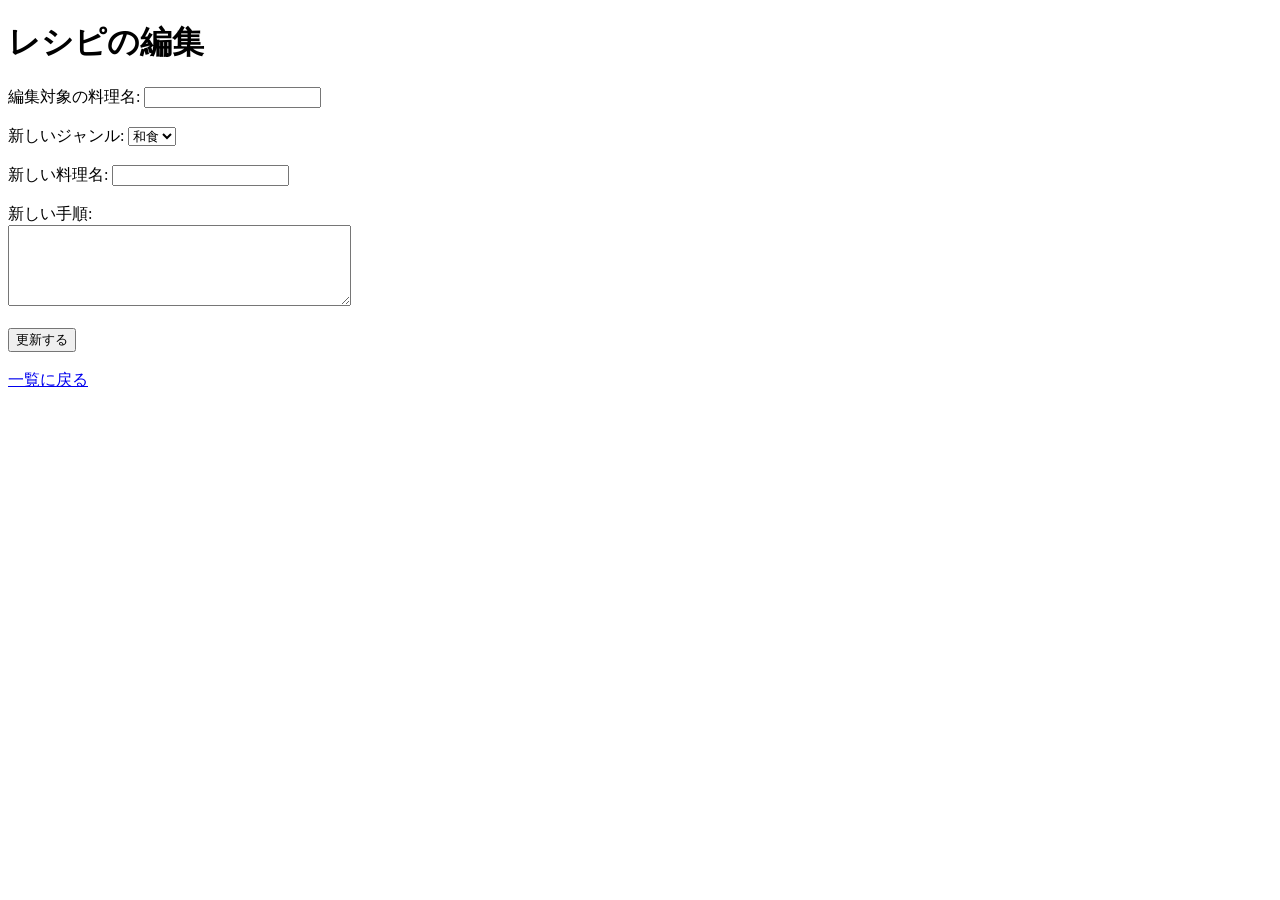
<file: templates/hensyu.html>
<!DOCTYPE html>
<html lang="ja">
<head>
    <meta charset="UTF-8">
    <title>レシピ編集</title>
</head>
<body>
    <h1>レシピの編集</h1>
    <form action="/edit" method="POST">
        <label for="recipe_id">編集対象の料理名:</label>
        <input type="text" id="recipe_id" name="recipe_id" required><br><br>

        <label for="genre">新しいジャンル:</label>
        <select id="genre" name="genre">
            <option value="和食">和食</option>
            <option value="洋食">洋食</option>
            <option value="中華">中華</option>
        </select><br><br>

        <label for="recipe_name">新しい料理名:</label>
        <input type="text" id="recipe_name" name="recipe_name" required><br><br>

        <label for="steps">新しい手順:</label><br>
        <textarea id="steps" name="steps" rows="5" cols="40" required></textarea><br><br>

        <button type="submit">更新する</button>
    </form>
    <br>
    <a href="/">一覧に戻る</a>
</body>
</html>
</file>
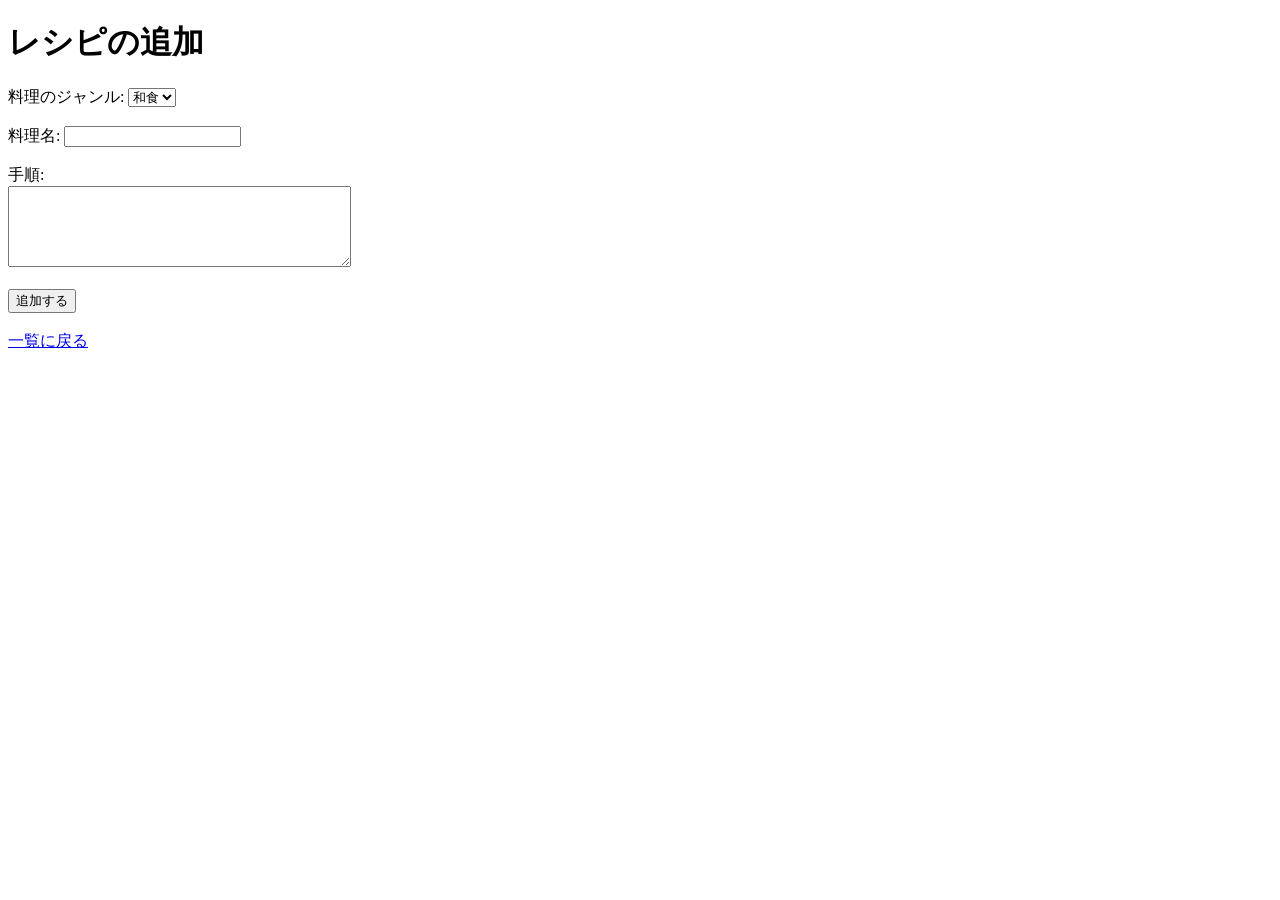
<file: templates/tuika.html>
<!DOCTYPE html>
<html lang="ja">
<head>
    <meta charset="UTF-8">
    <title>レシピ追加</title>
</head>
<body>
    <h1>レシピの追加</h1>
    <!-- 事実：フォームの送信先（action）やメソッド（method）は、サーバー側の設計に合わせて書き換える必要がある -->
    <form action="/add" method="POST">
        <label for="memo">料理のジャンル:</label>
        <select id="memo" name="genre">
            <option value="和食">和食</option>
            <option value="洋食">洋食</option>
            <option value="中華">中華</option>
        </select><br><br>

        <label for="recipe_name">料理名:</label>
        <input type="text" id="recipe_name" name="recipe_name" required><br><br>

        <label for="steps">手順:</label><br>
        <textarea id="steps" name="steps" rows="5" cols="40" required></textarea><br><br>

        <button type="submit">追加する</button>
    </form>
    <br>
    <a href="/">一覧に戻る</a>
</body>
</html>
</file>
